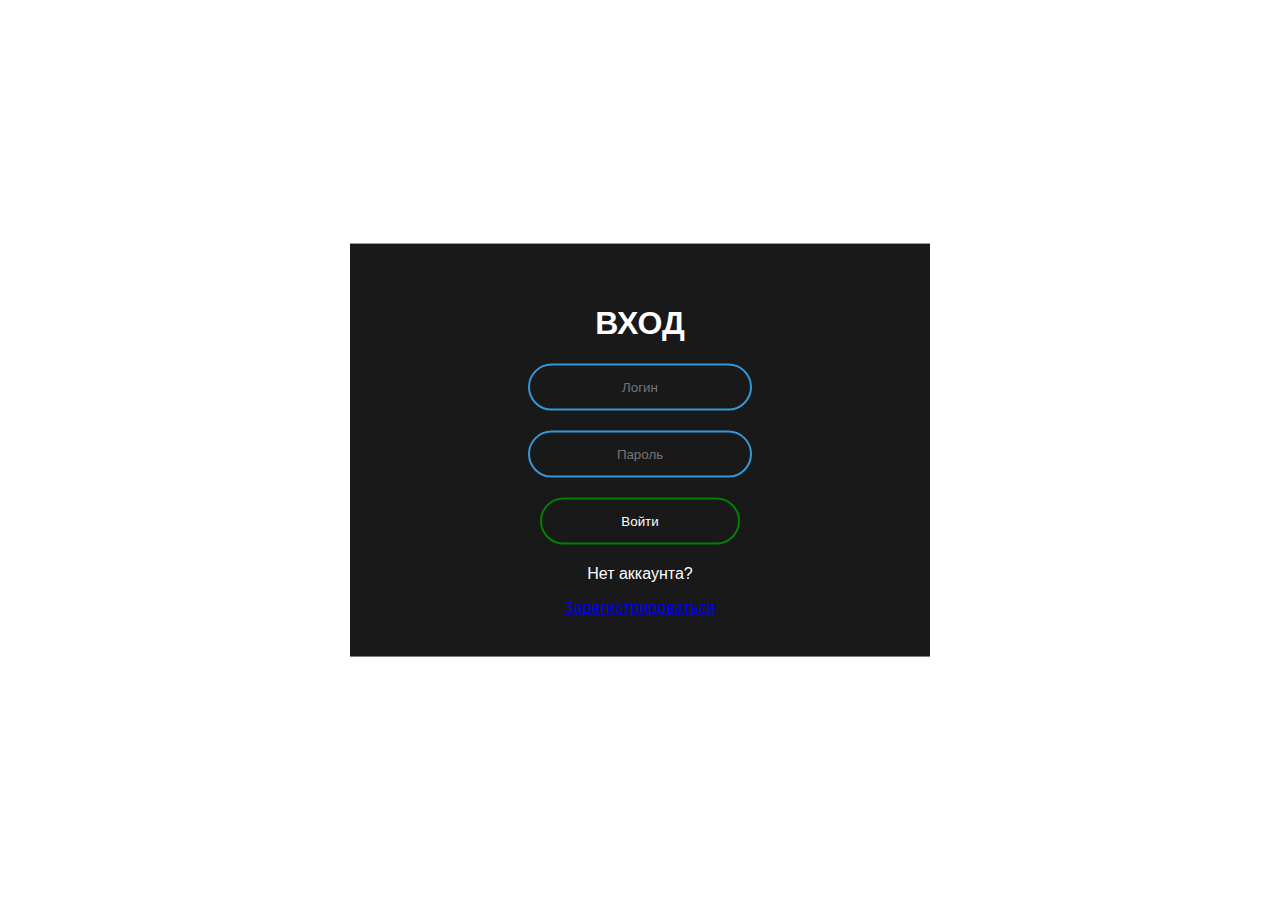
<file: templates/sign_in.html>
<!DOCTYPE html>
<html lang="ru">
<head>
    <meta charset="UTF-8">
    <title>Форма аутентификации</title>
    <link rel="stylesheet" href="static/styles/auth.css">
</head>
<body>
<form class="auth_form" method="POST">
    <h1>Вход</h1>
    <input class="auth_input" type="text" name="login" autofocus placeholder="Логин" required autocomplete="off" id="login">
    <input class="auth_input" type="password" name="password" autofocus placeholder="Пароль" required autocomplete="off" id="password">
    <button class="auth_button" type="button" onclick="signIn()">Войти</button>
    <p class="text">Нет аккаунта?</p>
    <a href="http://localhost:7001/sign_up">Зарегистрироваться</a>
</form>
<script>
    const httpStatusOK = 200
    async function signIn() {
        let login = document.getElementById('login');
        if (isEmptyValue(login.value)) {
            alert(`Ошибка! Заполните поле логин`)
            return;
        }
        let password = document.getElementById('password');
        if (isEmptyValue(password.value)) {
            alert(`Ошибка! Заполните поле пароль`);
            return;
        }
        let url = 'http://localhost:7001/auth/signIn';
        let data = {
            username: login.value,
            password: password.value,
        };
          let resp = await fetch(url, {
             method: 'POST',
             headers: {
                 'Content-Type': 'application/json;charset=utf-8'
             },
             body: JSON.stringify(data)
         })
        let resp_data = await resp.json()
        if (resp.status == httpStatusOK) {
            document.location.href = "http://localhost:7001/home";
        } else {
            login = null;
            password = null;
            alert(`Ошибка! ${resp_data.message}`)

        }
    }

    function isEmptyValue(value) {
        if (value.length == 0) {
            return true;
        }
        return false;
    }
</script>
</body>
</html>
</file>
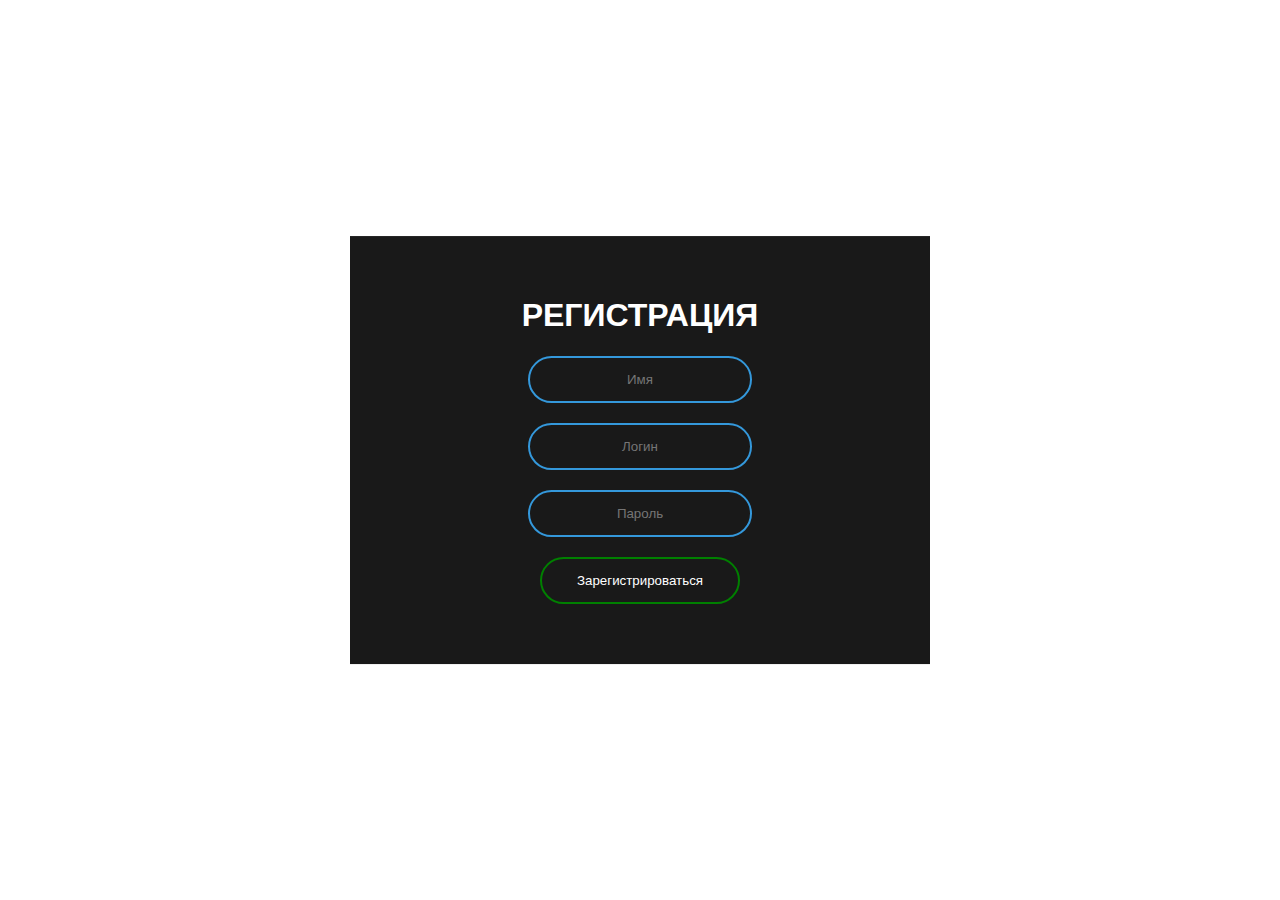
<file: templates/sign_up.html>
<!DOCTYPE html>
<html lang="ru">
<head>
  <meta charset="UTF-8">
  <title>Форма регистрации</title>
  <link rel="stylesheet" href="static/styles/auth.css">
</head>
<body>
<form class="auth_form" method="POST">
  <h1>Регистрация</h1>
  <input class="auth_input" type="text" name="name" autofocus placeholder="Имя" required autocomplete="off" id="name">
  <input class="auth_input" type="text" name="login" autofocus placeholder="Логин" required autocomplete="off" id="login">
  <input class="auth_input" type="password" name="password" autofocus placeholder="Пароль" required autocomplete="off" id="password">
  <button class="auth_button" type="button" onclick="signUp()">Зарегистрироваться</button>
</form>

<script>
  const httpStatusOK = 200
  async function signUp() {
    let name = document.getElementById('name')
    if (isEmptyValue(name.value)) {
      alert(`Ошибка! Заполните поле имя`)
      return;
    }
    let login = document.getElementById('login')
    if (isEmptyValue(login.value)) {
      alert(`Ошибка! Заполните поле логин`)
      return;
    }
    let password = document.getElementById('password')
    if (isEmptyValue(password.value)) {
      alert(`Ошибка! Заполните поле пароль`)
      return;
    }
    let url = 'http://localhost:7001/auth/signUp';
    let data = {
      name: name.value,
      username: login.value,
      password: password.value,
    };
    let resp = await fetch(url, {
      method: 'POST',
      headers: {
        'Content-Type': 'application/json;charset=utf-8'
      },
      body: JSON.stringify(data)
    })
    let resp_data = await resp.json()
    if (resp.status == httpStatusOK) {
      alert("Теперь вы можете войти в систему");
      document.location.href = "http://localhost:7001/";
    } else {
      name.value = '';
      login.value = '';
      password.value = '';
      alert(`Ошибка! ${resp_data.message}`)
    }
  }

  function isEmptyValue(value) {
    if (value.length == 0) {
      return true;
    }
    return false;
  }
</script>
</body>
</html>
</file>
<file: templates/static/styles/auth.css>
body{
    margin: 0;
    padding: 0;
    font-family: sans-serif;
    background-color: white;
}

.text {
    color:white
}

.auth_form h1 {
    color: white;
    text-transform: uppercase;
}

.auth_form{
    width:500px;
    padding: 40px;
    position:absolute;
    top: 50%;
    left: 50%;
    transform: translate(-50%, -50%);
    background: #191919;
    text-align: center;
}

.auth_input {
    background: none;
    display: block;
    margin: 20px auto;
    text-align: center;
    border: 2px solid #3498db;
    padding: 14px 10px;
    width: 200px;
    outline: none;
    color: white;
    border-radius: 24px;
    transition: 0.25s;
}

.auth_button {
    background: none;
    display: block;
    margin: 20px auto;
    text-align: center;
    border: 2px solid green;
    padding: 14px 10px;
    width: 200px;
    outline: none;
    color: white;
    border-radius: 24px;
    transition: 0.25s;
}

.auth_button:active {
    background-color: #333;
    border-color: #333;
}
</file>
